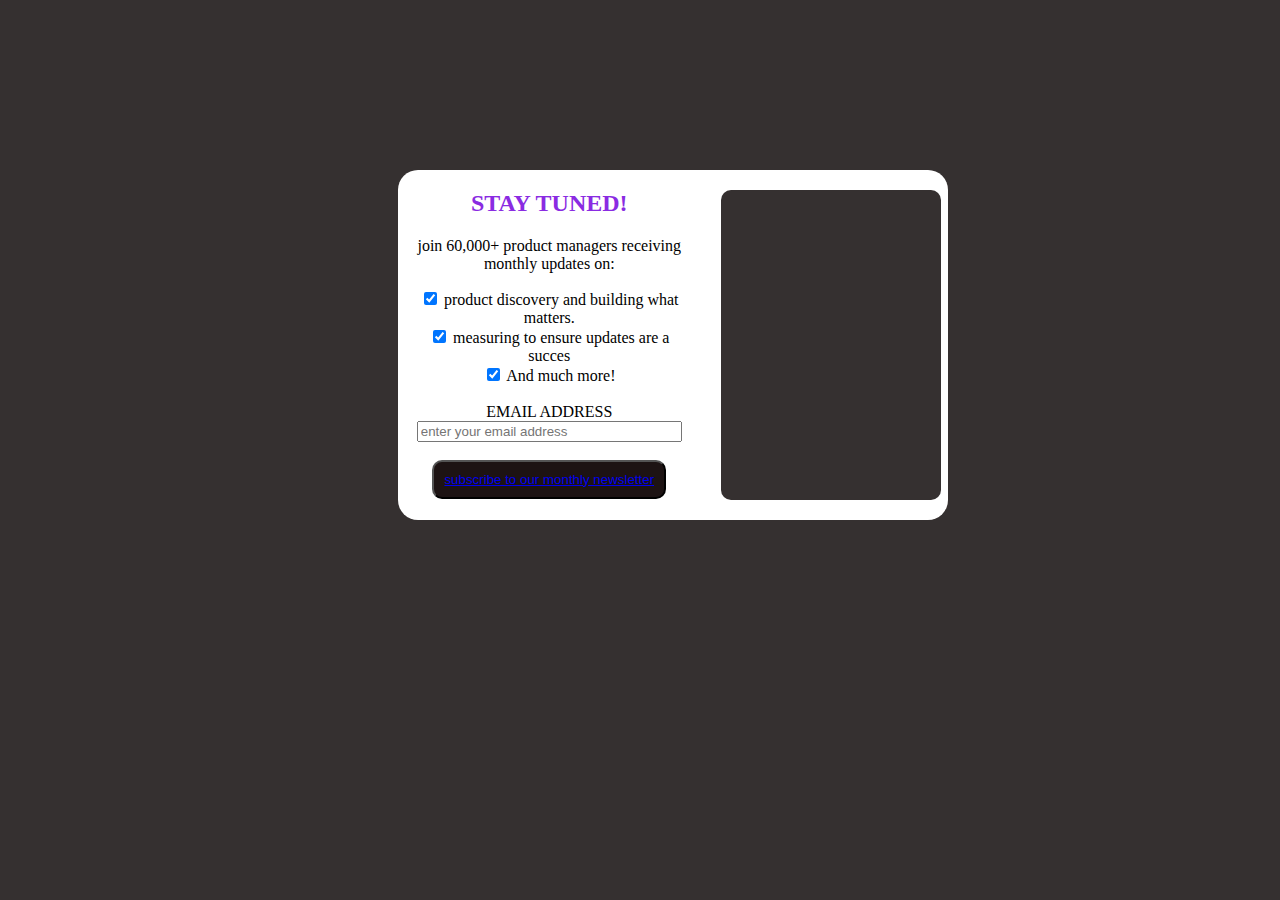
<file: index.html>
<!DOCTYPE html>
<html lang="en">
<head>
    <meta charset="UTF-8">
    <meta name="viewport" content="width=device-width, initial-scale=1.0">
    <title>Document</title>
    <link rel="stylesheet" href="style.css\style.css">
</head>
<body>
    <div class="wrapper">
        <div class="box-100">
        <div class="stay">
            <h2>STAY TUNED!</h2>
            <p>join 60,000+ product managers receiving monthly updates on:</p>
           
            <input type="checkbox" checked>
             product discovery and building what matters.
               <br>
             <input type="checkbox" checked>
             measuring to ensure updates are a <br> succes
                <br> 
             <input type="checkbox" checked>
             And much more!           
              <br> 
              <br>  
              <form action="">
             <label for="email"> EMAIL ADDRESS</label> 
             <input type="email" placeholder="enter your email address" size="30" required>
               <br>
             <br>
             <button> <a href="next.html"> subscribe to our monthly newsletter</a></button>
             </div>
            </form>

             
        <div class="pic">
        
        </div>
</div>
</body>
</html>
</file>
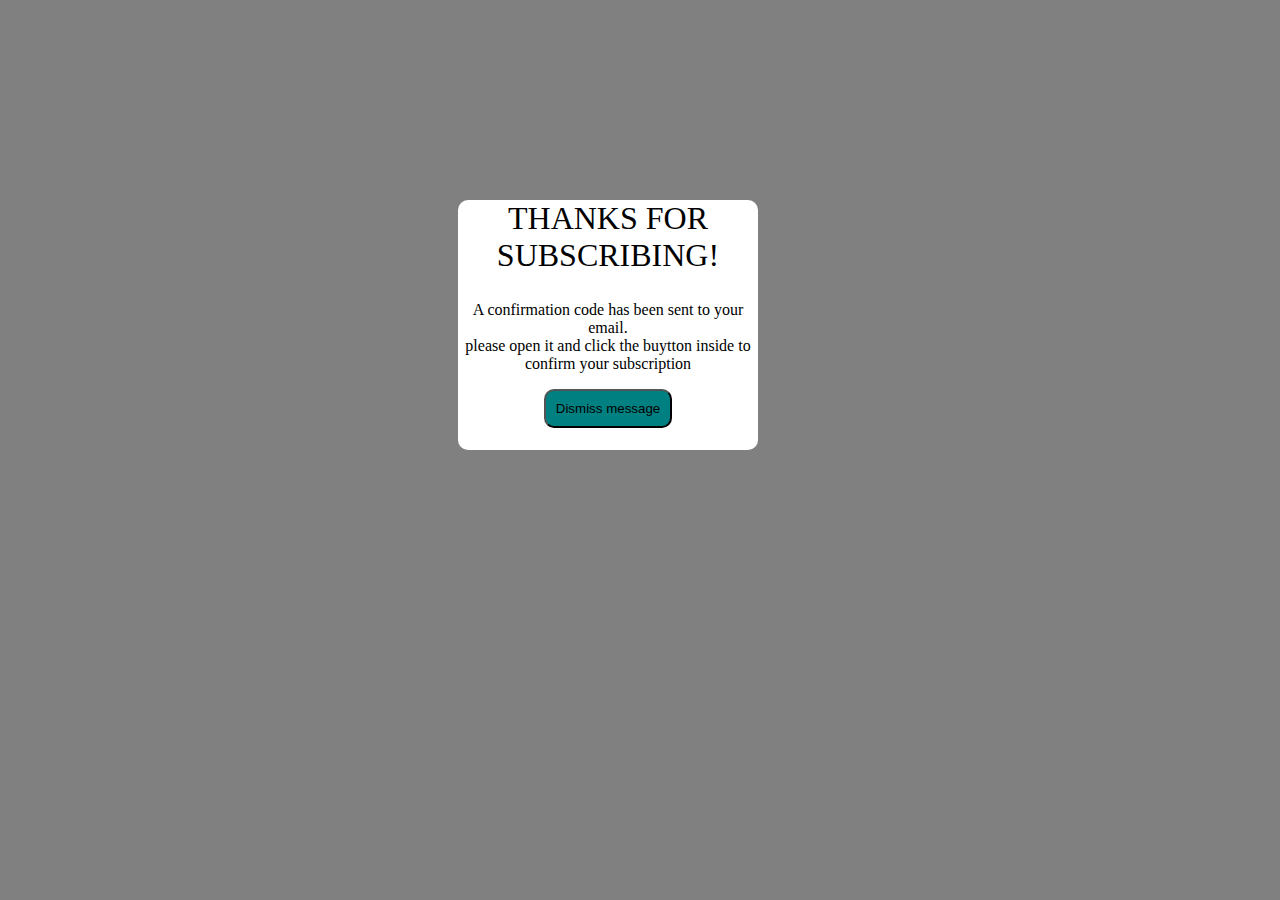
<file: next.html>
<!DOCTYPE html>
<html lang="en">
<head>
    <meta charset="UTF-8">
    <meta name="viewport" content="width=device-width, initial-scale=1.0">
    <title>Document</title>
    <link rel="stylesheet" href="style2.css">
</head>
<body>
    <div class="wrapper">
        <h2>THANKS FOR SUBSCRIBING!</h2>
        <p> A confirmation code has been sent to your email. <br> please open it and click the buytton inside
        to confirm your subscription</p>

        <button>Dismiss message</button>
    </div>
</body>
</html>
</file>
<file: style2.css>
body{
    background-color: gray ;
}
.wrapper{
    background-color: #fff;
    width: 300px;
    height: 250px;
    margin-left: 450px;
    margin-top: 200px;
    text-align: center;
    border-radius: 10px;
    box-shadow:2px black;
}
  button{
    padding: 10px;
    background-color: teal;
    border-radius: 10px;
  }
  h2{
    font-size: 2em;
    font-weight: 10;
    cursor: pointer;
    text-transform: uppercase;
    transition: 0.5s;
  }
  h2:hover{
    color: black;
    text-shadow: 0 0 5px #03e9f4,
     0 0 25px #03e9f4,
     0 0 50px #03e9f4,
     0 0 100px #03e9f4;

  }
</file>
